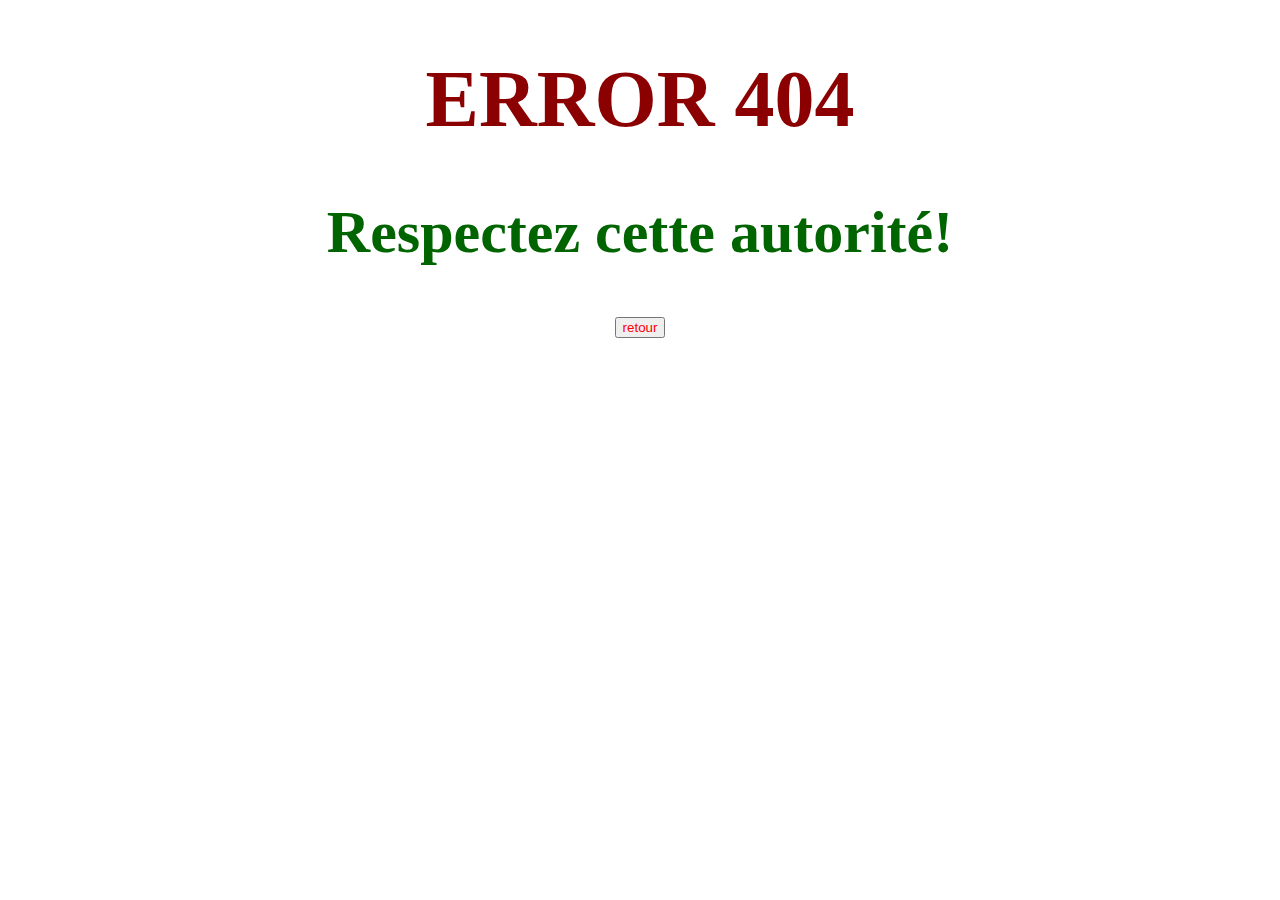
<file: index.html>
<!DOCTYPE html>
<html lang="en">
<head>
    <meta charset="UTF-8">
    <meta name="viewport" content="width=device-width, initial-scale=1.0">
    <meta http-equiv="X-UA-Compatible" content="ie=edge">
    <link rel="stylesheet" href="pageerror404.css">
    <title>Document</title>
</head>
<body>
    <h1>ERROR 404</h1>
    <H2>Respectez cette autorité!</H2>
    <form>
        <input type="button" onclick="window.location.href = 'https://github.com/Heusic0m';" value="retour"/>
    </form>
    
</body>
</html>
</file>
<file: pageerror404.css>
html{
    background-image:url("https://cdn.shopify.com/s/files/1/0045/3561/5599/products/C750271_800x.jpg?v=1545967075");
    background-repeat: no-repeat;
    background-size: cover;
    background-position: top left;
    
}

h1{
    color:darkred;
    position: static;
    font-weight: bolder;
    top: 5%;
    font-size: 80px;
    text-align: center;
}
h2{
    color: darkgreen;
    font-weight: bold;
    text-align: center;
    position: static;
    top: 50%;
    font-size: 60px;


}
input{ 
    color: red;
    display: block;
    margin-left: auto;
    margin-right: auto;
    
}
</file>
